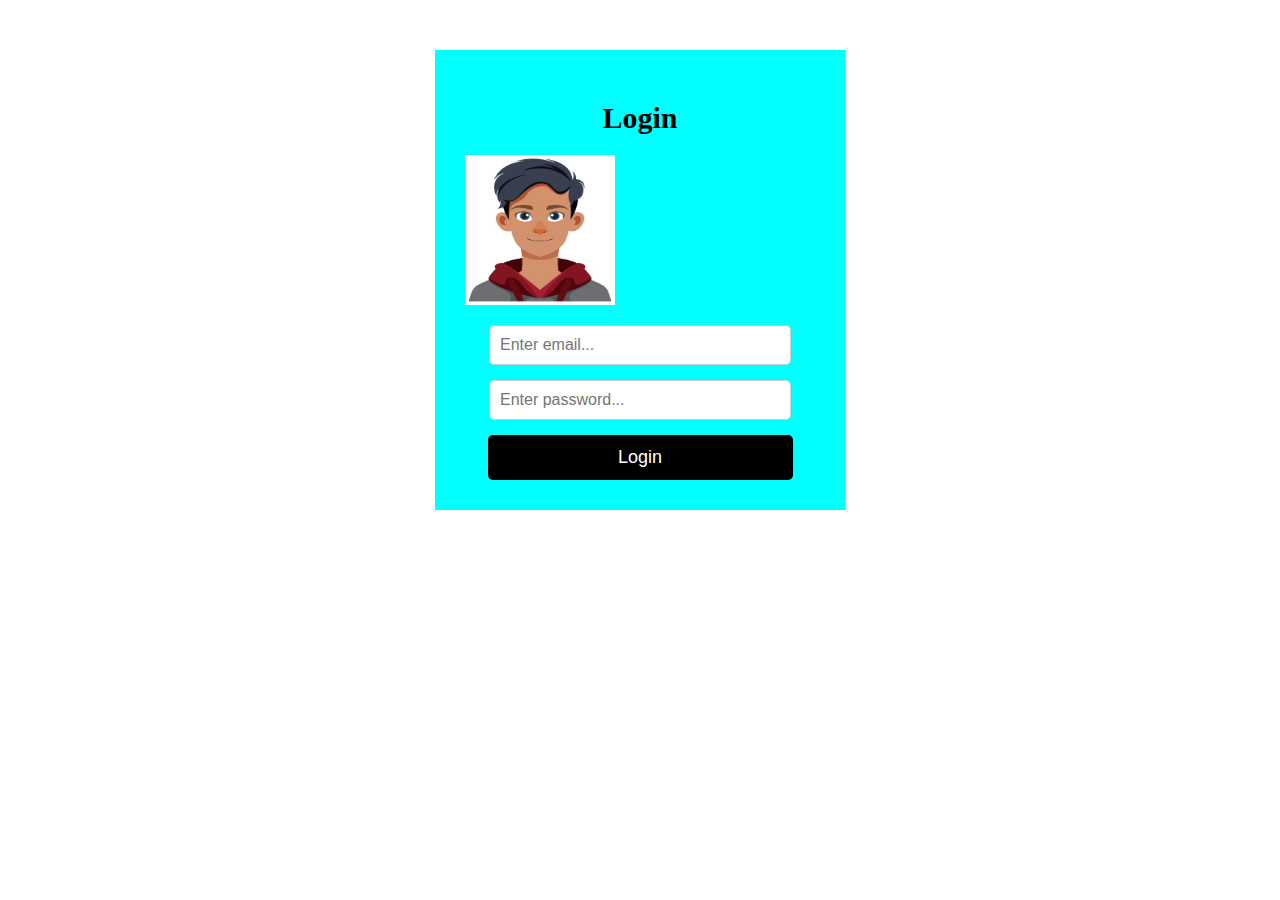
<file: index.html>
<!DOCTYPE html>
<html lang="en">
<head>
    <meta charset="UTF-8">
    <meta name="viewport" content="width=device-width, initial-scale=1.0">
    <title>Document</title>
    <link rel="stylesheet" href="style.css">
</head>
<body>
     <div class="login-form">
        <h1>Login</h1>
        
            <img class="picture" src="smiling-young-man-illustration_1308-174669.avif" alt="User's picture">
        
        <form>
            <input type="email" placeholder="Enter email..." required>
            <input type="password" placeholder="Enter password..." required>
            <button type="submit">Login</button>
        </form>
    </div>
    </form>
</body>
</html>
</file>
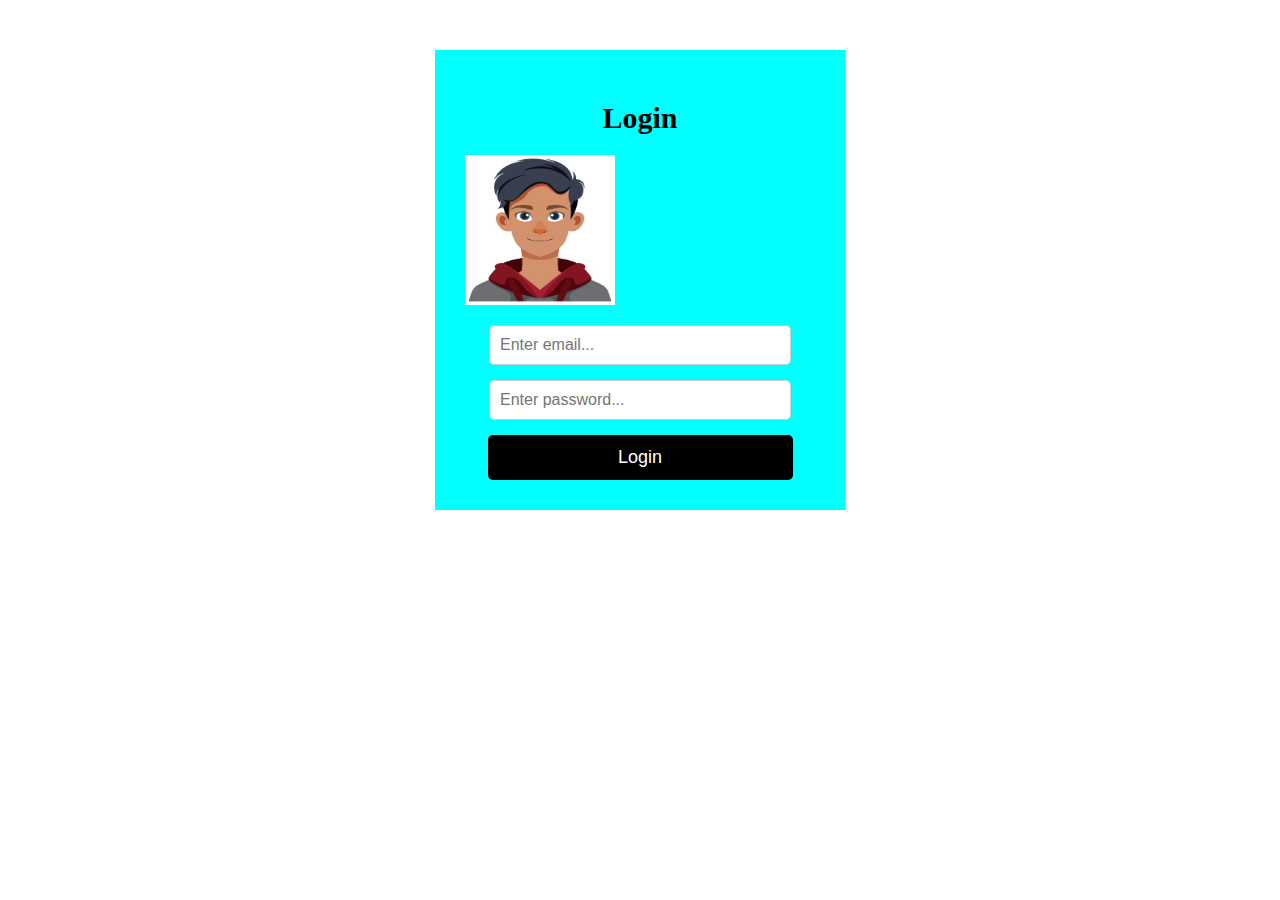
<file: test.html>
<!DOCTYPE html>
<html lang="en">
<head>
    <meta charset="UTF-8">
    <meta name="viewport" content="width=device-width, initial-scale=1.0">
    <title>Document</title>
    <link rel="stylesheet" href="style.css">
</head>
<body>
     <div class="login-form">
        <h1>Login</h1>
        
            <img class="picture" src="smiling-young-man-illustration_1308-174669.avif" alt="User's picture">
        
        <form>
            <input type="email" placeholder="Enter email..." required>
            <input type="password" placeholder="Enter password..." required>
            <button type="submit">Login</button>
        </form>
    </div>
    </form>
</body>
</html>
</file>
<file: style.css>
body { 
    display: grid; 
    place-items: center;
    min-height: 560px; 
    margin: auto; 
}

.login-form {
    background-color: aqua; 
    padding: 30px; 
    text-align: center; 
    width: 350px; 
}

h1 {
    color: black;
    font-size: 30px;
    }

.picture {
    margin-bottom: 20px; 
    width: 150px; 
    height: 150px;
    }


form input[type="email"], [type="password"] {
    width: 280px; 
    padding: 10px; 
    margin-bottom: 15px; 
    border: 1px solid #ccc; 
    border-radius: 5px; 
    font-size: 16px; 
}

 button {
    background-color: black; 
    color: white; 
    padding: 12px ;
    border: none; 
    border-radius: 5px;
    font-size: 18px; 
    width: 305px; 
    
}

 button:hover {
    background-color: navy;
}

img {
    max-width: 100%;
    height: auto;
    display: block;
}

@media (max-width: 768px) {
    body {
        min-height: 100vh;
        margin: 0;
    }

    .login-form {
        width: 90%;
        max-width: 350px;
        padding: 20px;
        box-sizing: border-box;
    }

    h1 {
        font-size: 2em;
    }

    form input[type="email"],
    form input[type="password"] {
        width: 100%;
        box-sizing: border-box;
        font-size: 1em;
    }

    button {
        width: 100%;
        box-sizing: border-box;
        font-size: 1.1em;
        padding: 10px;
    }
}
</file>
